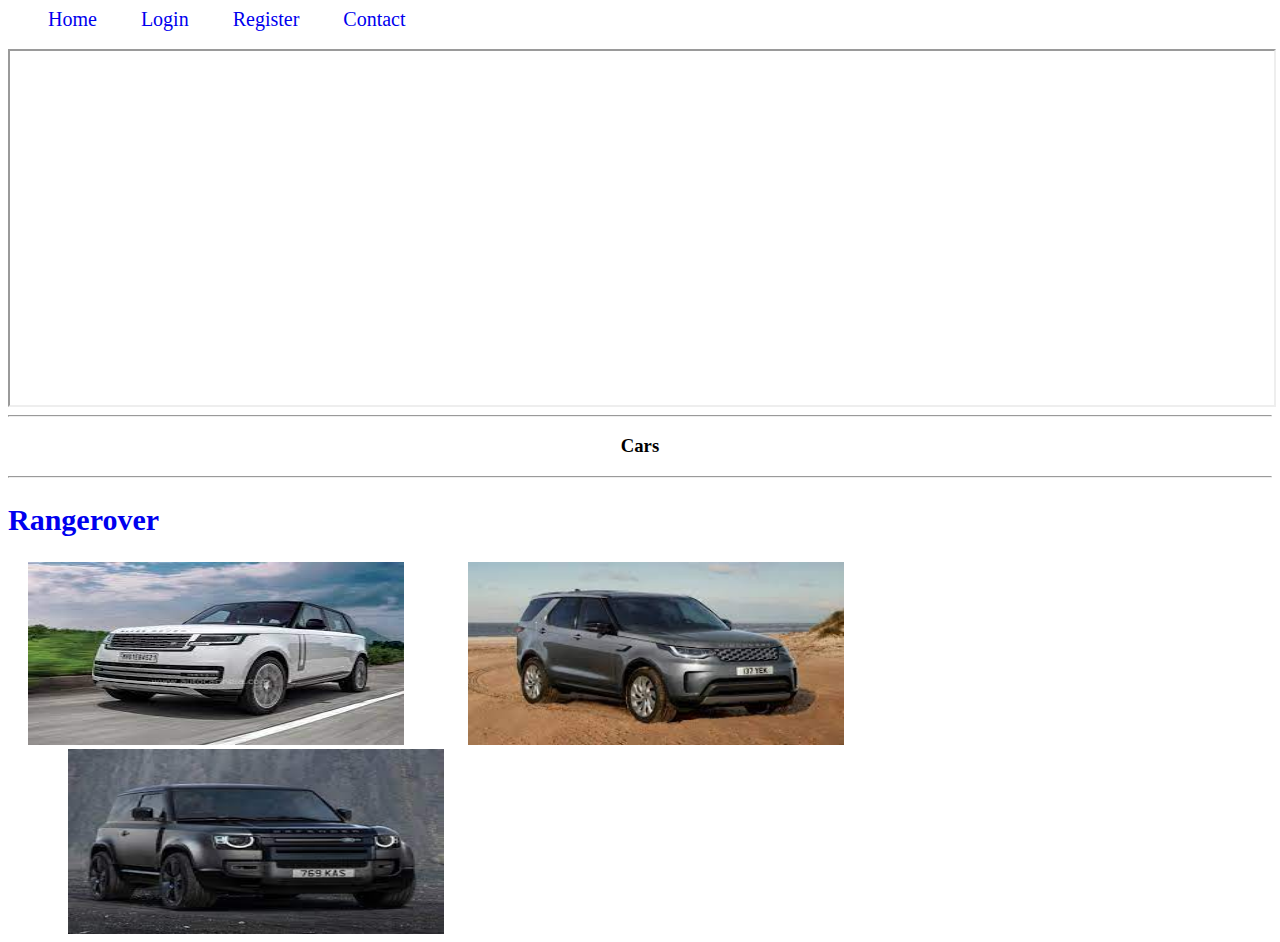
<file: Ecommerce/index.html>
<html>

<head>

    <link rel="stylesheet" href="style.css">

    <style>
        img {
            margin-left: 20px
        }
    </style>
</head>

<body>

    <!-- Navbar-->

    <a href="index.html">Home</a>
    <a href="login.html">Login</a>
    <a href="register.html">Register</a>
    <a href="contact.html">Contact</a>
    <br> <br>

    <iframe width="100%" height="40%" src="https://www.youtube.com/embed/pk5QL_kKN_g"></iframe>

    <br>

    <hr>
    <h3 style="text-align: center">Cars</h3>
    <hr>

    <a target="_blank"
        href="https://www.landroverusa.com/range-rover/range-rover/index.html">
        <h2>Rangerover</h2>
        <img style="width:376px; height: 183px"
            src="rangerover.png"></a>
      
    <a
    href="https://www.landroverusa.com/defender/defender/index.html">
    <img style="width:376px; height: 183px"
        src="discovery.png">

    <a 
    href="https://www.landroverusa.com/discovery/discovery/index.html"> 
       <img style="width:376px; height: 185px"
      src="defender.png">


</body>
</html>
</file>
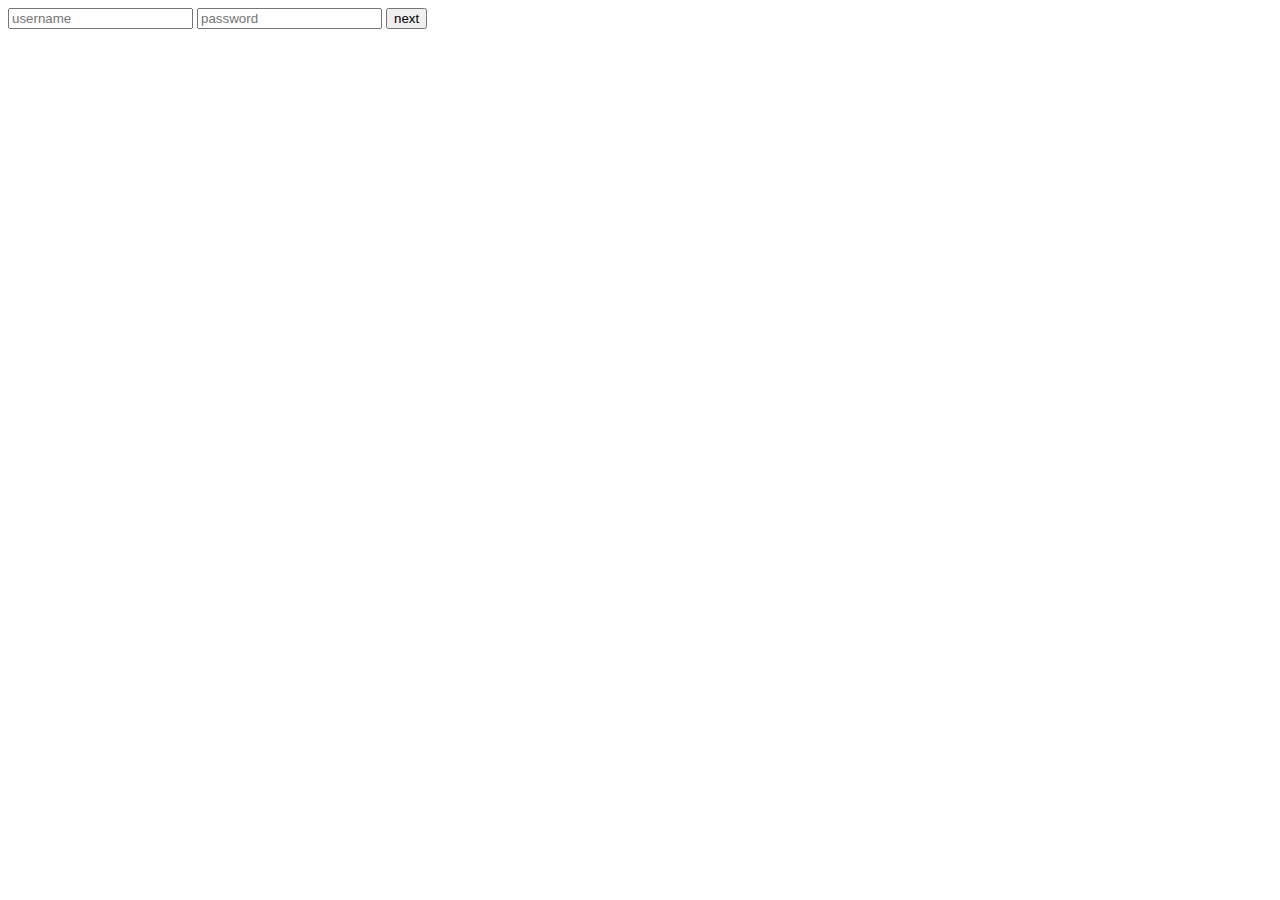
<file: Operators/index.html>
<html>
    <head>
  
    </head>
    <body>
        <input id ="username" type="text" placeholder="username">
        <input id ="password" type="text"placeholder="password">

        <button onclick="next()">next</button>
        <script>
            function next(){
            var uname="rakesh";
            var pass="rakesh@";
            var username=document.getElementById("username").value;
            var password = document.getElementById("password").value;
             uname == username && pass == password? console.log("login success"): console.log("loginfailed");
            }

        </script>
    </body>
</html>
</file>
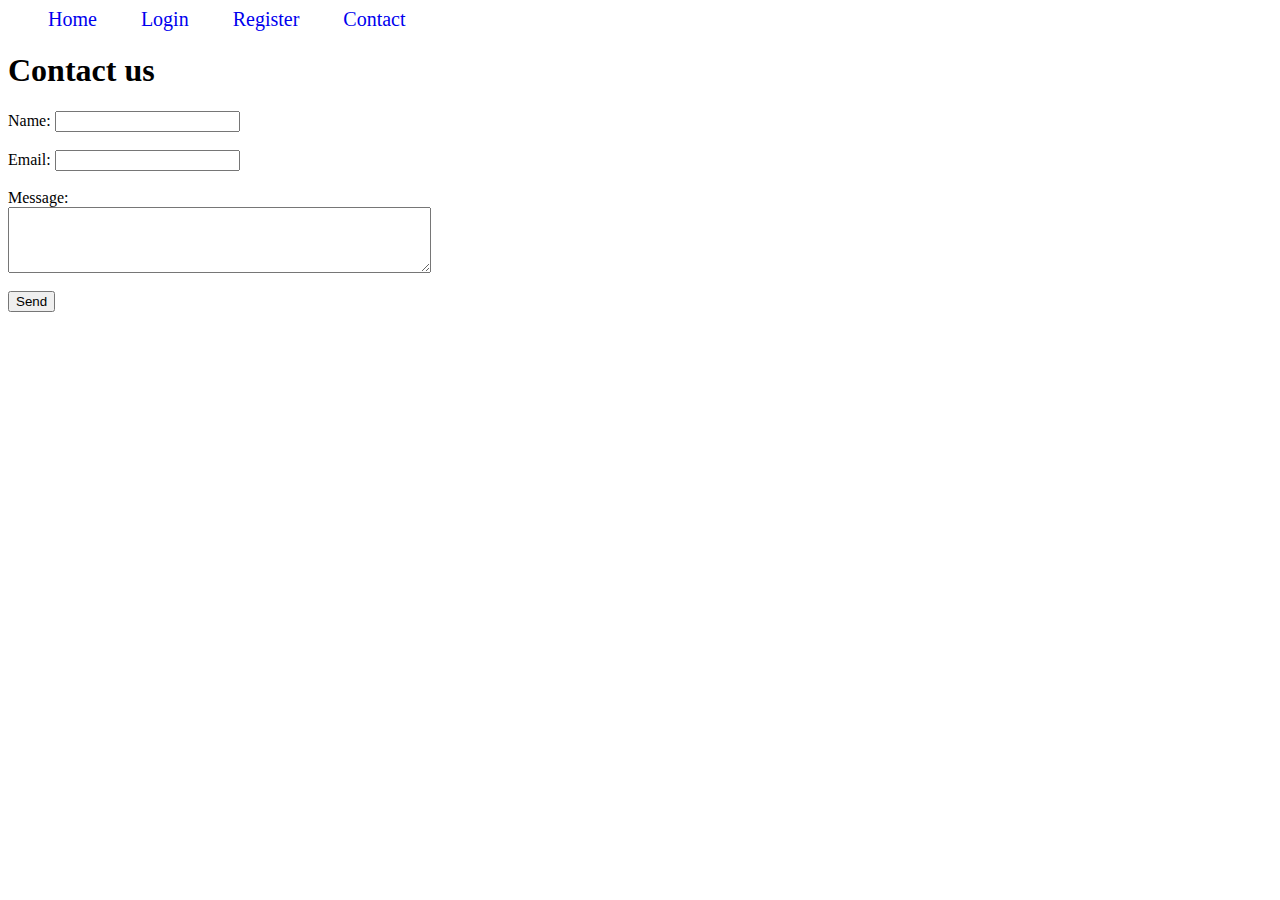
<file: Ecommerce/contact.html>
<html>

<head>

    <link rel="stylesheet" href="style.css">
</head>

<body>

    <!-- Navbar-->

    <a href="index.html">Home</a>
    <a href="login.html">Login</a>
    <a href="register.html">Register</a>
    <a href="contact.html">Contact</a>

    <h1>Contact us</h1>

    <form>
        <label for="name">Name:</label>
        <input type="text" id="name" name="name"><br><br>
        <label for="email">Email:</label>
        <input type="email" id="email" name="email"><br><br>
        <label for="message">Message:</label><br>
        <textarea id="message" name="message" rows="4" cols="50"></textarea><br><br>
        <input type="submit" value="Send">
      </form>

</body>

</html>
</file>
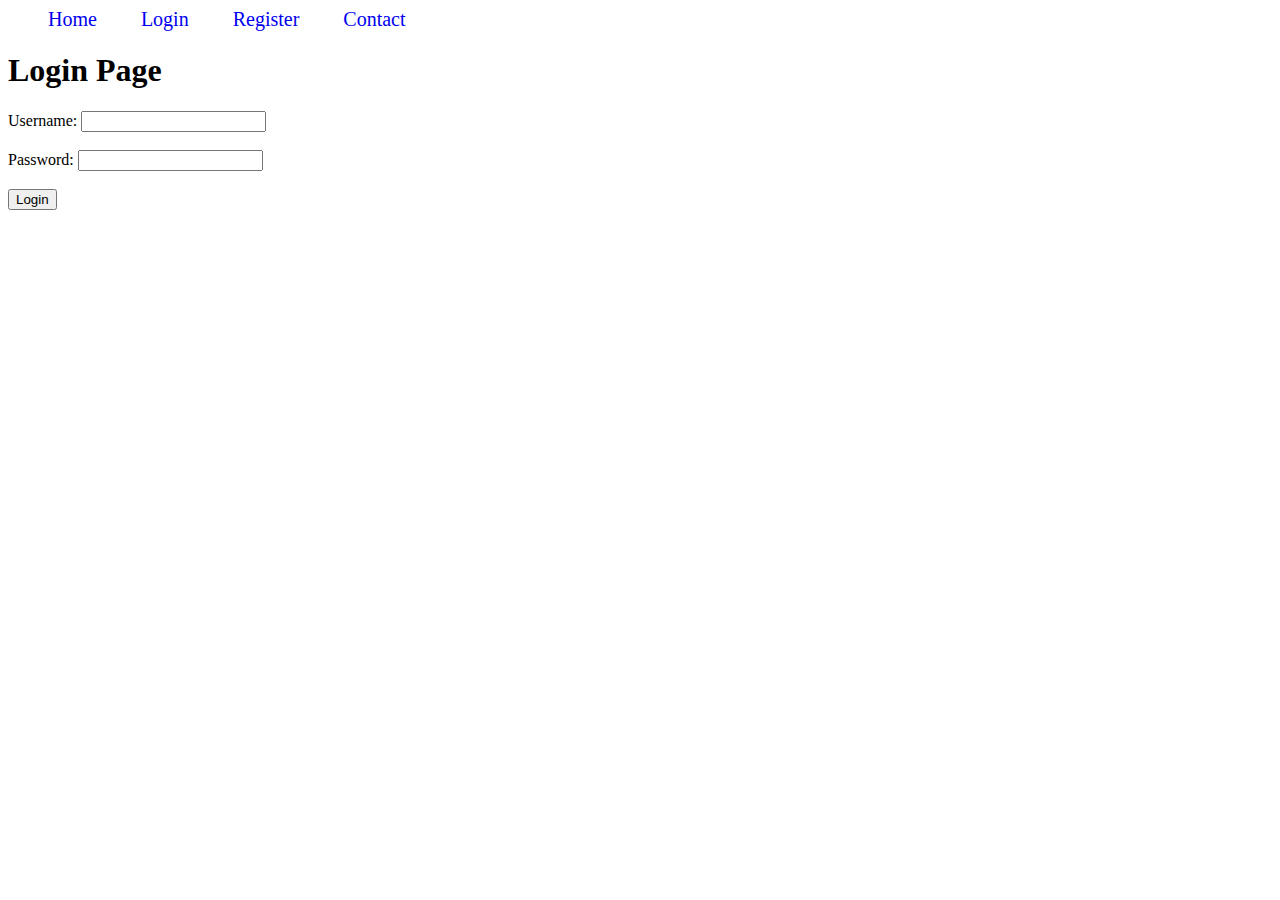
<file: Ecommerce/login.html>
<html>

<head>

    <link rel="stylesheet" href="style.css">
</head>

<body>

    <!-- Navbar-->

    <a href="index.html">Home</a>
    <a href="login.html">Login</a>
    <a href="register.html">Register</a>
    <a href="contact.html">Contact</a>

    <h1>Login Page</h1>

    
  <form>
    <label for="username">Username:</label>
    <input type="text" id="username" name="username"><br><br>
    <label for="password">Password:</label>
    <input type="password" id="password" name="password"><br><br>
    <input type="submit" value="Login">
  </form>

</body>

</html>
</file>
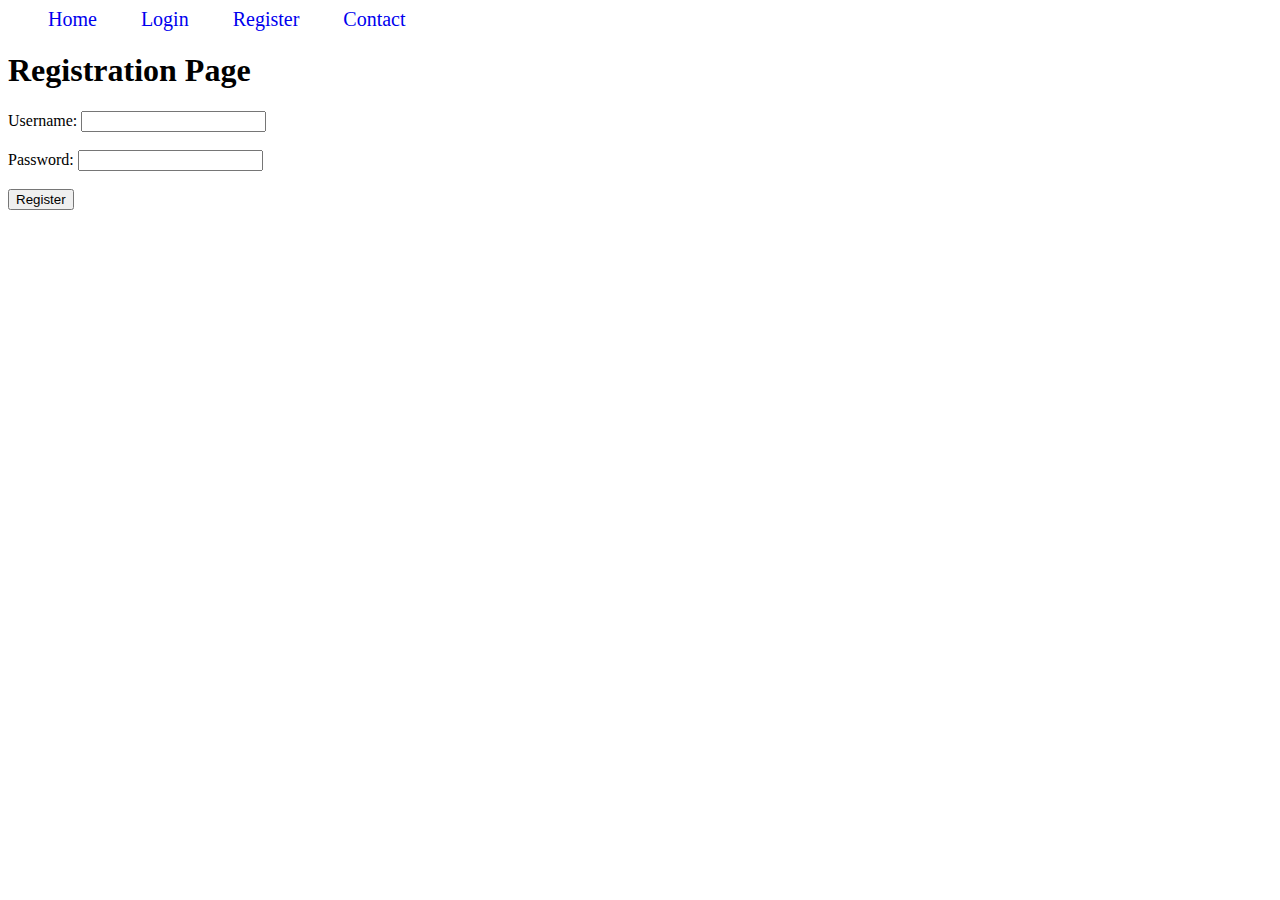
<file: Ecommerce/register.html>
<html>

<head>

    <link rel="stylesheet" href="style.css">
</head>

<body>

    <!-- Navbar-->

    <a href="index.html">Home</a>
    <a href="login.html">Login</a>
    <a href="register.html">Register</a>
    <a href="contact.html">Contact</a>

    <h1>Registration Page</h1>

    
  <form>
    <label for="username">Username:</label>
    <input type="text" id="username" name="username"><br><br>
    <label for="password">Password:</label>
    <input type="password" id="password" name="password"><br><br>
    <input type="submit" value="Register">
  </form>

</body>

</html>
</file>
<file: Ecommerce/style.css>
a{
    font-size: 20px;
    margin-left:40px;
    text-decoration: none
}

a:hover{
    background-color: #c22121;
    color:blue
}
</file>
